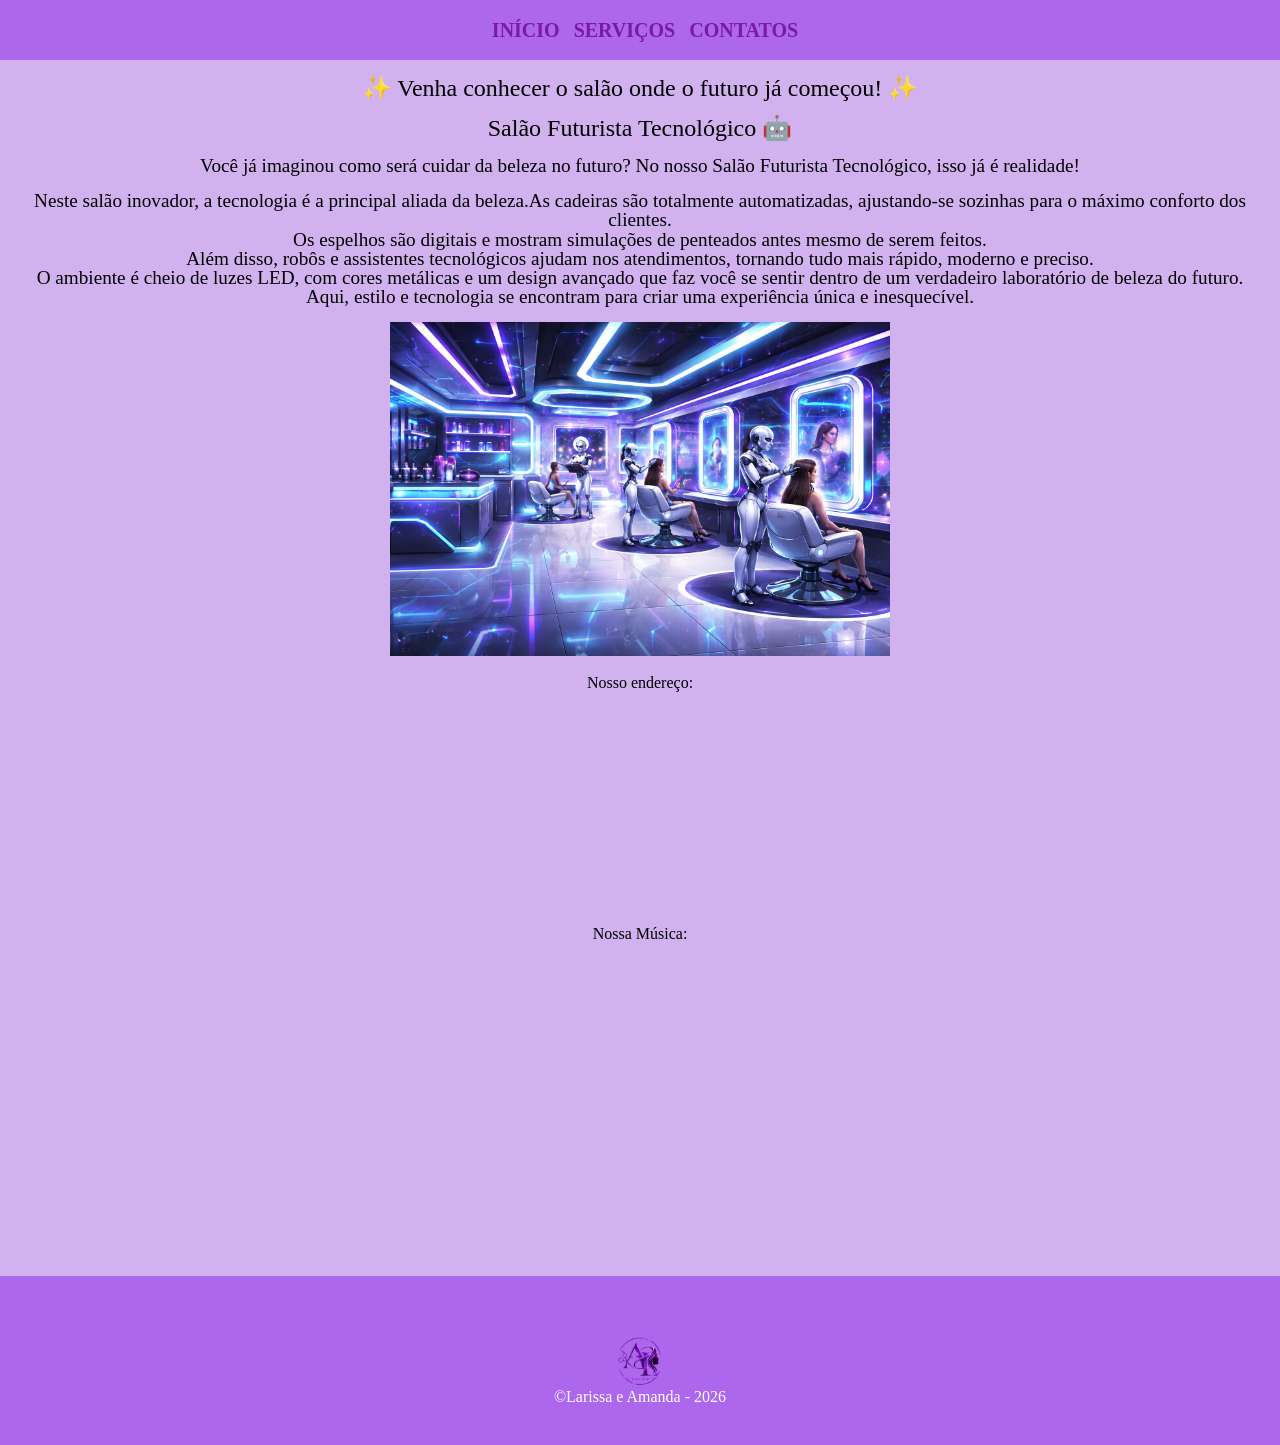
<file: index.html>
<!DOCTYPE html>
<html lang="pt-br">
<head>
    <meta charset="UTF-8">
    <meta name="viewport" content="width=device-width, initial-scale=1.0">
    <title>Serviços</title>
    <link rel="stylesheet" href="reset.css">
    <link rel="stylesheet" href="style-home.css">
</head>
<body>
      <header>
        <div class="caixa">
            <nav>
                <ul>
                    <li><a href="INDEX.HTML">INÍCIO</a></li>
                    <li><a href="servicos.html">SERVIÇOS</a></li>
                    <li><a href="contatos.html">CONTATOS</a></li>
                    
                </ul>
            </nav>
        <div>
    </header>

    <main>
    <br><p><h2>✨ Venha conhecer o salão onde o futuro já começou! ✨</h2></p></br>
    <i><b><h2>Salão Futurista Tecnológico 🤖</h2></b></i>

<br></b><i><h3>Você já imaginou como será cuidar da beleza no futuro? No nosso Salão Futurista Tecnológico, isso já é realidade!</h3></b></i></br>
<i><h3>Neste salão inovador, a tecnologia é a principal aliada da beleza.As cadeiras são totalmente automatizadas, ajustando-se sozinhas para o máximo conforto dos clientes. 
    <br>Os espelhos são digitais e mostram simulações de penteados antes mesmo de serem feitos.<br>
     Além disso, robôs e assistentes tecnológicos ajudam nos atendimentos, tornando tudo mais rápido, moderno e preciso.</h3></i>
<i><h3>O ambiente é cheio de luzes LED, com cores metálicas e um design avançado que faz você se sentir dentro de um verdadeiro laboratório de beleza do futuro.
     <br>Aqui, estilo e tecnologia se encontram para criar uma experiência única e inesquecível.<br></h3></i>

    <br><img src="salao.jpg.jpeg" alt=""></br>

    <div class="mapa">
  <br><h4>Nosso endereço:</h4></br>
        <iframe src="https://www.google.com/maps/embed?pb=!1m18!1m12!1m3!1d28832.294410457776!2d-49.20200868916014!3d-25.403578699999983!2m3!1f0!2f0!3f0!3m2!1i1024!2i768!4f13.1!3m3!1m2!1s0x94dcefc66b13b307%3A0xd2cef2cafe95681b!2sSal%C3%A3o%20Alpha%20Beauty!5e0!3m2!1spt-BR!2sbr!4v1793473816383!5m2!1spt-BR!2sbr" width="200" height="200" style="border:0;" allowfullscreen="" loading="lazy" referrerpolicy="strict-origin-when-cross-origin"></iframe>
    <div class="video">
    <br><h4>Nossa Música:</h4></br>
        <iframe width="560" height="315" src="https://www.youtube.com/embed/a-DZrDLbnRI?si=aPM5AmlJmOOGe1SH&amp;controls=0" title="YouTube video player" frameborder="0" allow="accelerometer; autoplay; clipboard-write; encrypted-media; gyroscope; picture-in-picture; web-share" referrerpolicy="strict-origin-when-cross-origin" allowfullscreen></iframe>
    </div>
    </main>
    </head>
    <footer>
        <img src="logo.png.png" alt="">
        <p>&copy;Larissa e Amanda - 2026</p>
    </footer>
</body>
</html>
</file>
<file: style-home.css>
header{
    background-color: rgb(172, 103, 236);
    height: 20px;
    padding: 20px 0;
}
nav li{
    display:inline;
    margin: 0 0 0 10px;
}
nav a{
    text-decoration: none;
    text-transform: uppercase;
    color: rgb(112, 9, 153, 0.829);
    font-size: 20px;
    font-weight: bold; 
}
.caixa{
    position: relative;
    width: 940px;
    margin: 0 auto;
}
h1{
            color: rgba(112, 9, 153, 0.829);
            background-color: rgb(172, 103, 236);
}
body{
            background-color: rgb(209, 178, 238);
            text-align: center;
}
h2{
    font-family: fantasy;
    text-align:center;
    font-size: x-large;
}
h3{
    text-align: center;
    font-size: larger;
}
img{
            width: 500px;
}
footer{
    text-align: center;
    background-color:rgb(172, 103, 236);
    padding: 40px 0;
}
footer img{
    width: 50px;
    margin-top: 20px;
}
footer p{
    color: white;
}
</file>
